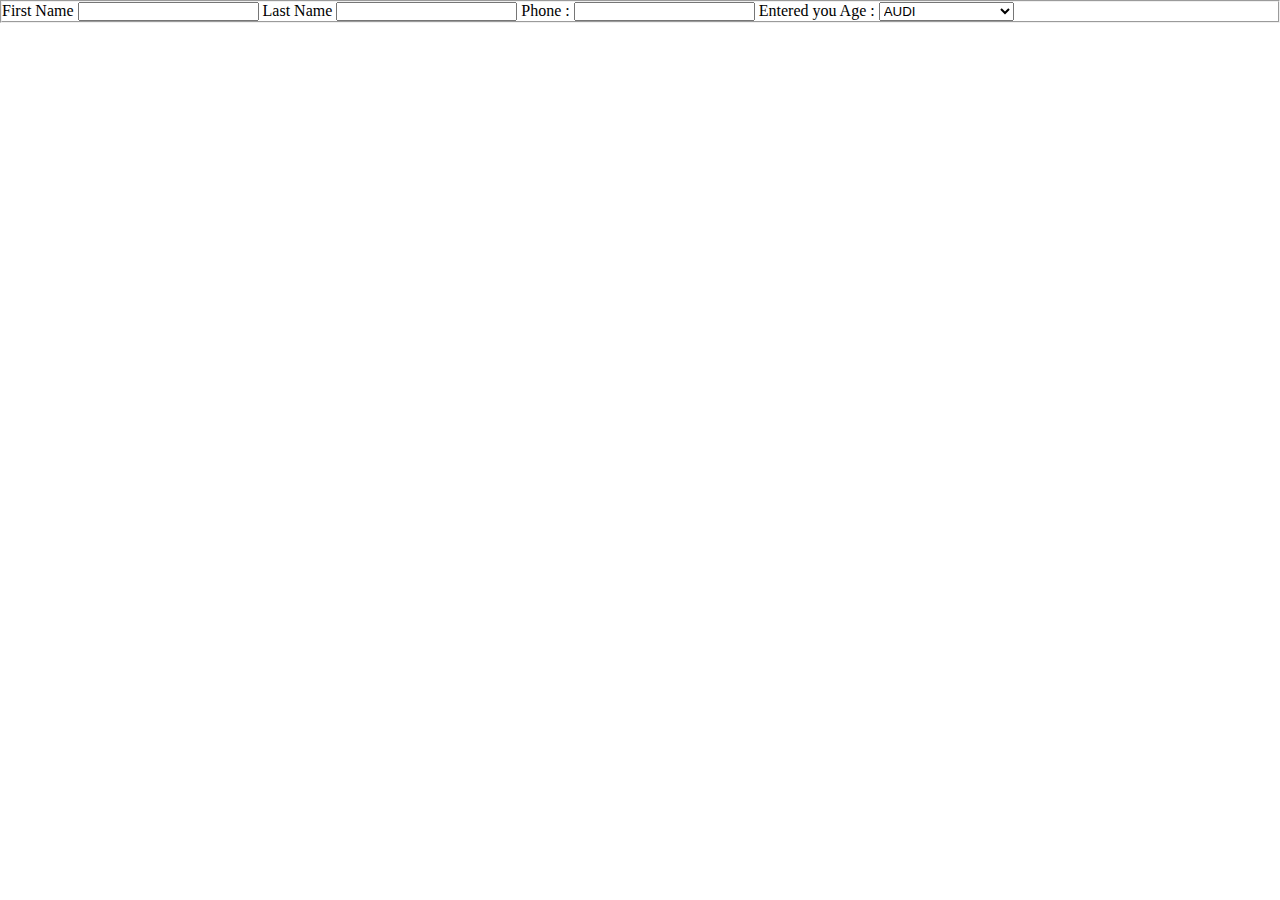
<file: index.html>
<!DOCTYPE html>
<html lang="en">
  <head>
    <meta charset="UTF-8" />
    <meta http-equiv="X-UA-Compatible" content="IE=edge" />
    <meta name="viewport" content="width=device-width, initial-scale=1.0" />
    <title>nma nma</title>
    <link rel="stylesheet" href="styles.css" />
  </head>
  <body>
    <!-- <details>
    <summary>batafsil malumot shotta</summary>
    <p>Lorem ipsum dolor sit amet consectetur adipisicing elit. Velit sequi architecto fugiat error voluptatem, consequuntur eos temporibus cum repudiandae debitis maxime doloremque nam ex tempore odio deleniti atque distinctio quos quis aperiam obcaecati laboriosam pariatur. Iusto dolor consequatur asperiores quod.</p>
</details> -->
    <div>
      <form action="">
        <fieldset>
          <label for="ism">First Name</label>
          <input type="text" id="ism" />
          <label for="fam">Last Name</label>
          <input type="text" id="fam" />
          <label for="tel">Phone :</label>
          <input type="number" id="tel"/>
          <label for="age">Entered you Age :</label>
          <select>
            <optgroup label="Germany Cars">
              <option>AUDI</option>
              <option>BMW</option>
              <option>MERCIDEC</option>
            </optgroup>
            <optgroup label="FRANCH CARS">
              <option>PEJO SITROEN</option>
            </optgroup>
            <optgroup label="GM">
              <option>MATIZ</option>
              <option>COBALT</option>
            </optgroup>
          </select>
        </fieldset>
      </form>
    </div>
  </body>
</html>
</file>
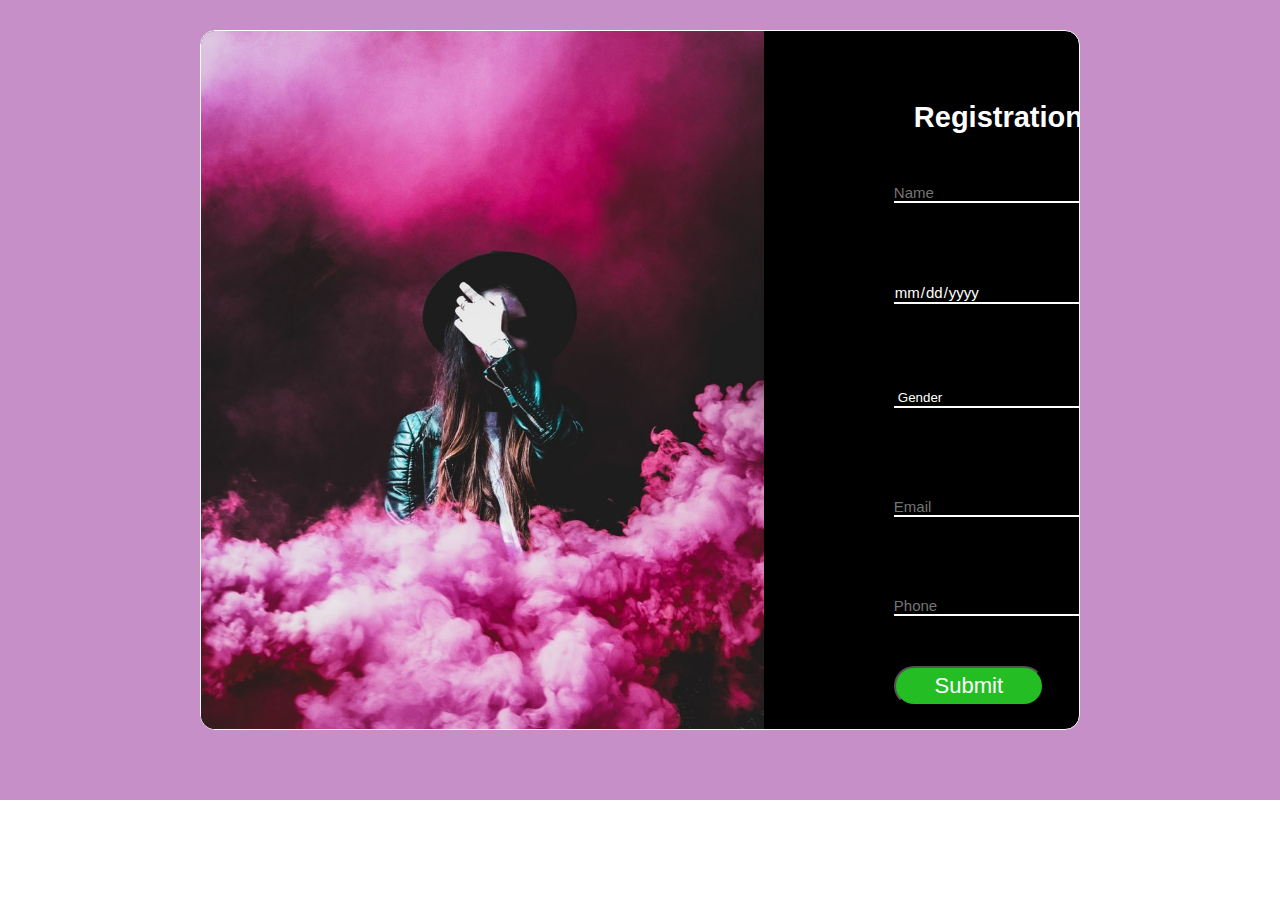
<file: amaliyot/amaliyot.html>
<!DOCTYPE html>
<html lang="en">
  <head>
    <meta charset="UTF-8" />
    <meta http-equiv="X-UA-Compatible" content="IE=edge" />
    <meta name="viewport" content="width=device-width, initial-scale=1.0" />
    <title>Document</title>
    <link rel="stylesheet" href="amaliyot.css" />
  </head>
  <body>
    <div class="orqa">
        <div class="container">
      <img src="./qiz.jpg" alt="qiz" />
      <form >
        <h3>Registration Info</h3>
        <input type="text" id="" placeholder="Name" />
        <input type="date" id="" placeholder="Birthdate" class="birth" />
        <select>
            <option >Gender</option>
          <option>ERKAK</option>
          <option>AYOL</option>
        </select>
        <input type="email" placeholder="Email">
        <input type="number" placeholder="Phone" class="phone">
        <button type="submit">Submit</button>
      </form>
    </div>
    </div>
  </body>
</html>
</file>
<file: styles.css>
*{
    box-sizing: border-box;
    margin: 0;padding: 0;
}
/* details{
    font-size: 27px;
    margin: 300px auto;
    text-align: center;
    background-color: gold;
    border: 2px solid black;
    width: 700px;
} */
/* html{
    font-size: 100px;
}
div{
    font-size: 50px;
}
h1{
    width: 50vw;
    height: 60vh;
    background-color:yellow;
    font-size: 2em;
} */
</file>
<file: amaliyot/amaliyot.css>
*{
    box-sizing: border-box;margin: 0;padding: 0;
    font-family: sans-serif;
}
.orqa{
    background-color: rgba(128, 0, 128, 0.438);
    width: 100vw;
    height: 800px;
padding: 30px 200px 30px 200px;
}
.container{
display: flex;
justify-content: space-between;
gap: 50px;
border: 1px solid white;
border-radius:15px ;
overflow: hidden;
background-color: rgb(0, 0, 0);
color: white;
height: 700px;
}
img{
    height:700px
}
form{
    padding: 20px;
    font-size: 20px;
}
form input{
    display: block;
    margin-right: 300px;
    margin-bottom: 80px;
    font-size: 15px; 
    padding: 20;
    border: none;
    border-bottom: 2px solid white;
    background-color: rgba(0, 0, 0, 0.916);
    width: 300px;
    margin-left: 60px;
    margin-top: 10px;
}
select{
    margin-left: 60px;
margin-bottom: 80px;
background-color: #000;
color: white;
border: none;
border-bottom: 2px solid white;
width: 300px;
}
h3{
    margin-top: 50px;
    margin-left: 80px;
    margin-bottom: 50px;
    font-size:29px ;
}
input ::placeholder{
    color: white;
}
.phone{
    margin-bottom: 0px;
}
button{
    border-radius: 20px;
    background-color: rgb(36, 189, 36);
    width: 150px;
    height: 40px;
    color: white;
    font-size: 22px;
    margin-top: 50px;
    margin-left: 60px;
}
.birth{
    color: white
}
</file>
